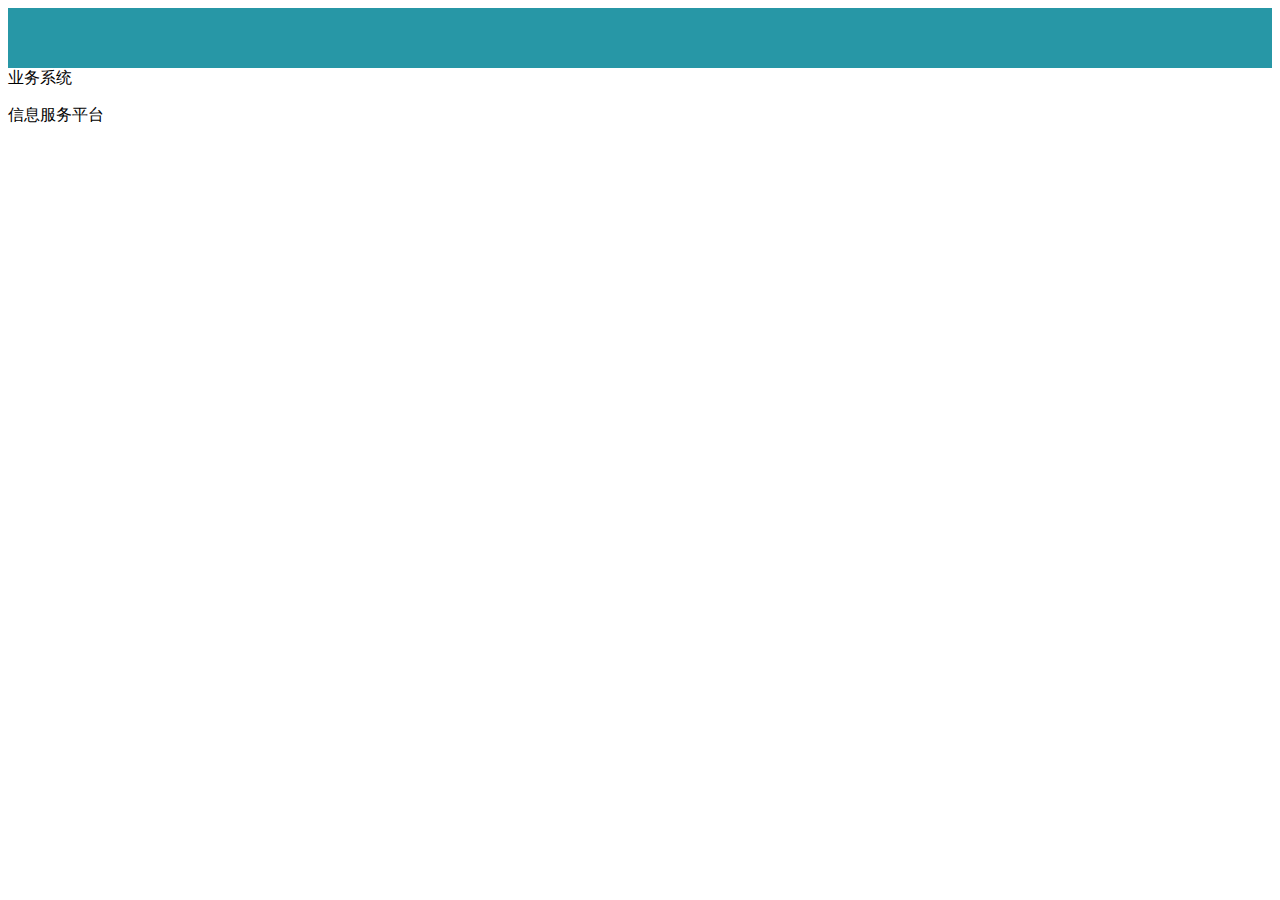
<file: src/main/resources/templates/index.html>
<!DOCTYPE html>
<html lang="zh" xmlns:th="http://www.thymeleaf.org" xmlns="http://www.w3.org/1999/html">

<head>
    <title>首页导航</title>
    <meta http-equiv="content-type" content="text/html; charset=utf-8">
    <meta name="viewport" content="width=device-width,initial-scale=1,maximum-scale=1,user-scalable=no">

    <link rel="stylesheet" th:href="@{/css/home.css}">
    <link rel="stylesheet" th:href="@{/css/bootstrap.min.css}">
</head>

<body>
<div class="wx_container">
    <div class="box">
        <div class="header ivu-row">
            <div class="ivu-col ivu-col-span-24">
                <div style="background-color: rgb(39, 151, 166); padding: 5px 15px;height: 50px;">
                    <div class="ivu-row">
                        <div class="ivu-col ivu-col-span-16">
                            <div class="top-logo">
                                <img th:src="@{/images/logo.png}" style="height: 40px;"></div>
                        </div>
                        <div class="ivu-col ivu-col-span-8" style="text-align: right; line-height: 45px;">
                            <div class="ivu-dropdown">
                                <div class="ivu-dropdown-rel"><a href="javascript:void(0)" style="color: rgb(255, 255, 255);">
                                    2007008
                                    <i class="ivu-icon ivu-icon-ios-arrow-down"></i></a></div>
                                <!---->
                            </div>
                        </div>
                    </div>
                </div>
            </div>
        </div>
        <div class="ivu-row">
            <div class="ivu-col ivu-col-span-24">
                <div style="margin-bottom: 30px;" th:each="data:${datas}">
                    <div class="nav-title" th:text="${data.navigationName}">
                        业务系统
                    </div>
                    <p slot="extra"></p>
                    <div>
                        <div class="nav-item" th:each="urls:${data.proxyVOs}" th:attr="data-href=${urls.url}" th:onclick="forward(this)">
                            <div class="nav-item-icon iconfont icon-fingerprint-line"></div>
                            <!---->
                            <div class="nav-item-content">
                                <div class="title-one" th:text="${urls.name}">信息服务平台</div>
                                <!---->
                                <!---->
                            </div>
                        </div>
                    </div>
                </div>
            </div>
        </div>
        <!---->
        <!---->
    </div>
</div>

</body>
<script th:src="@{/js/jquery-3.6.0.min.js}"></script>
<script th:src="@{/js/bootstrap.min.js}"></script>
<script type="text/javascript">

    function forward(value) {
        let url = $(value).attr("data-href");
        window.open(url);
    }

</script>
</html>
</file>
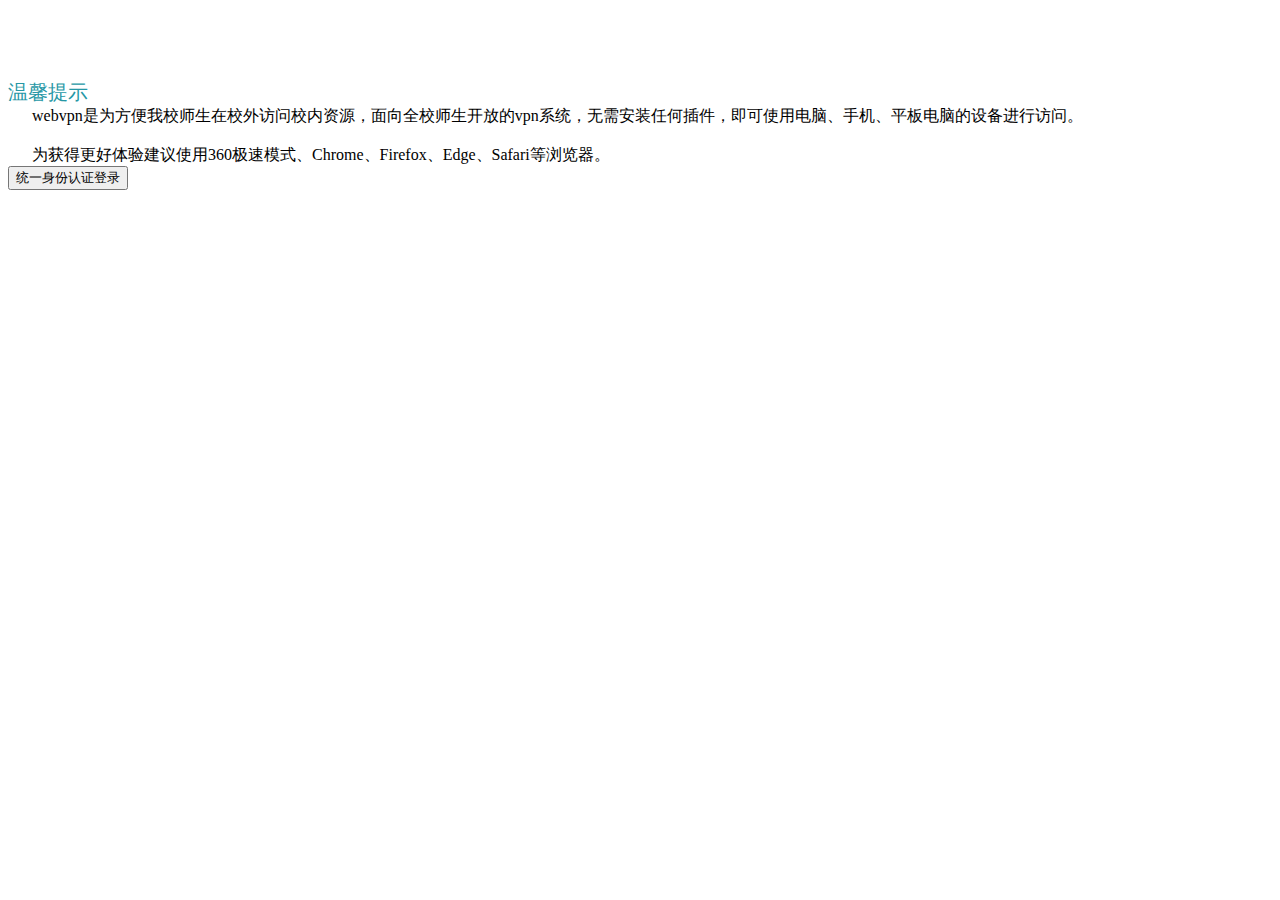
<file: src/main/resources/templates/welcome.html>
<!DOCTYPE html>
<html lang="zh" xmlns:th="http://www.thymeleaf.org" xmlns="http://www.w3.org/1999/html">

<head>
    <meta charset="utf-8">
    <meta http-equiv="content-type" content="text/html; charset=utf-8">
    <meta name="viewport" content="width=device-width,initial-scale=1,maximum-scale=1,user-scalable=no">

    <title>哈尔滨金融学院-登录</title>
    <link rel="stylesheet" th:href="@{/css/login.css}">
    <link rel="stylesheet" th:href="@{/css/bootstrap.min.css}">
    <script th:src="@{/js/jquery-3.6.0.min.js}"></script>
    <script th:src="@{/js/bootstrap.min.js}"></script>
</head>

<body>
<div class="wx_container">
    <div class="login-user-bg">
        <div class="login-user-logo">
            <div class="logo">
                <img th:src="@{/images/logo.png}"/>
                <div class="tianqi"></div>
            </div>
        </div>
        <div class="login-user-title">
            <p style="color: rgb(255, 255, 255);">WEBVPN登录</p>
        </div>
        <div></div>
        <div class="ivu-card ivu-card-bordered login-user-card wx_bgimg">
            <!---->
            <!---->
            <div class="ivu-card-body">
                <div class="tip">
                    <div class="ivu-row">
                        <div class="ivu-col ivu-col-span-24"><span style="color: rgb(38, 151, 165); font-size: 20px;">温馨提示</span>
                            <div style="display: none;">
                                <div id="wx_login_container" class="wxLogin"></div><button type="button" class="wxCloseButton ivu-btn ivu-btn-default">
                                <!---->
                                <!----> <span>关闭</span>
                            </button>
                            </div>
                            <div>
                                <div class="login-user-content">
                                    <div>
                                        &nbsp;&nbsp;&nbsp;&nbsp;&nbsp;&nbsp;webvpn是为方便我校师生在校外访问校内资源，面向全校师生开放的vpn系统，无需安装任何插件，即可使用电脑、手机、平板电脑的设备进行访问。<br><br>&nbsp;&nbsp;&nbsp;&nbsp;&nbsp;&nbsp;为获得更好体验建议使用360极速模式、Chrome、Firefox、Edge、Safari等浏览器。
                                    </div>
                                </div>
                                <!----><button type="button" class="casButton ivu-btn ivu-btn-primary ivu-btn-long">
                                <!---->
                                <!----> <span><a th:href="@{/index}">统一身份认证登录</a></span>
                            </button>
                                <!---->
                            </div>
                        </div>
                    </div>
                </div>
            </div>
        </div>
        <div class="login-user-bottom">
            <p class="copyright"></p>
        </div>
        <!---->
        <!---->
    </div>
</div>
<script>

</script>
</body>

</html>
</file>
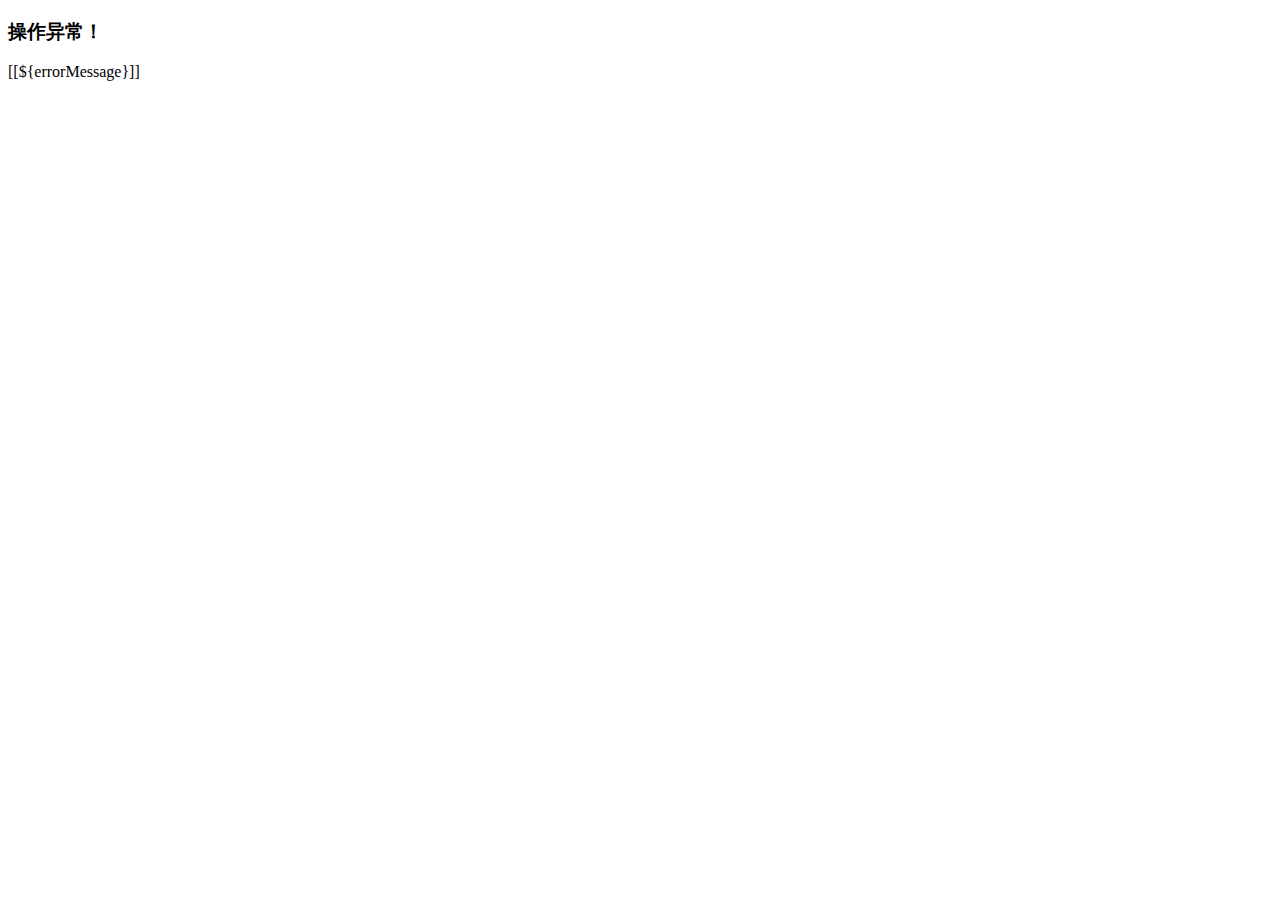
<file: src/main/resources/templates/error/business.html>
<!DOCTYPE html>
<html lang="zh">
<head>
    <meta charset="utf-8">
    <meta name="viewport" content="width=device-width, initial-scale=1.0">
    <title>RuoYi - 403</title>
	<link th:href="@{/css/bootstrap.min.css}" rel="stylesheet"/>
    <link th:href="@{/css/animate.css}" rel="stylesheet"/>
    <link th:href="@{/css/style.css}" rel="stylesheet"/>
</head>
<body class="gray-bg">
    <div class="middle-box text-center animated fadeInDown">
        <h3 class="font-bold">操作异常！</h3>

        <div class="error-desc">
            [[${errorMessage}]]
        </div>
    </div>
</body>
</html>
</file>
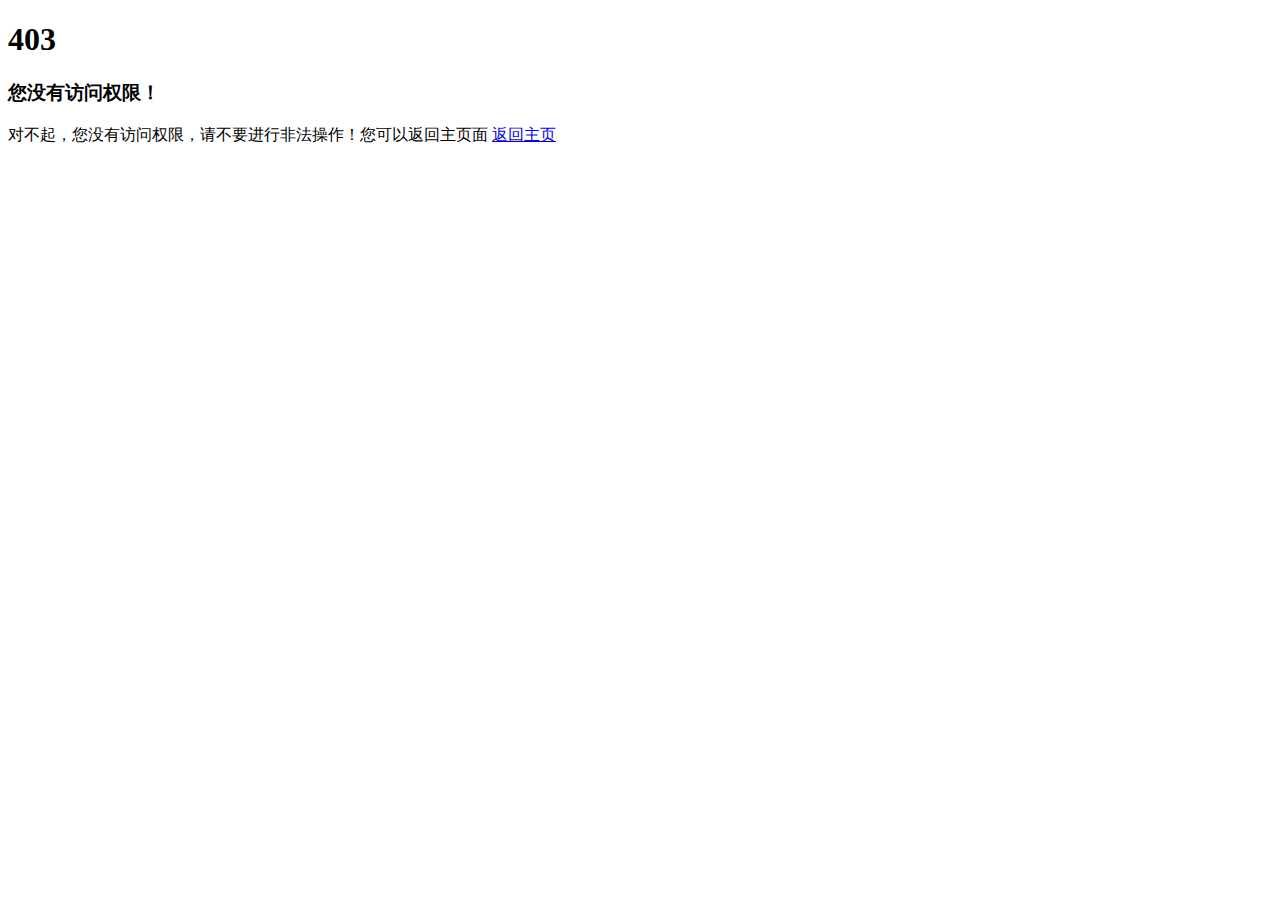
<file: src/main/resources/templates/error/unauth.html>
<!DOCTYPE html>
<html lang="zh">
<head>
    <meta charset="utf-8">
    <meta name="viewport" content="width=device-width, initial-scale=1.0">
    <title>RuoYi - 403</title>
	<link th:href="@{/css/bootstrap.min.css}" rel="stylesheet"/>
    <link th:href="@{/css/animate.css}" rel="stylesheet"/>
    <link th:href="@{/css/style.css}" rel="stylesheet"/>
</head>
<body class="gray-bg">
    <div class="middle-box text-center animated fadeInDown">
        <h1>403</h1>
        <h3 class="font-bold">您没有访问权限！</h3>

        <div class="error-desc">
                                对不起，您没有访问权限，请不要进行非法操作！您可以返回主页面
            <a href="javascript:index()" class="btn btn-outline btn-primary btn-xs">返回主页</a>
        </div>
    </div>
    <script th:inline="javascript">
      var ctx = [[@{/}]];
      function index() {
    	  window.top.location = ctx + "index";
      }
    </script>
</body>
</html>
</file>
